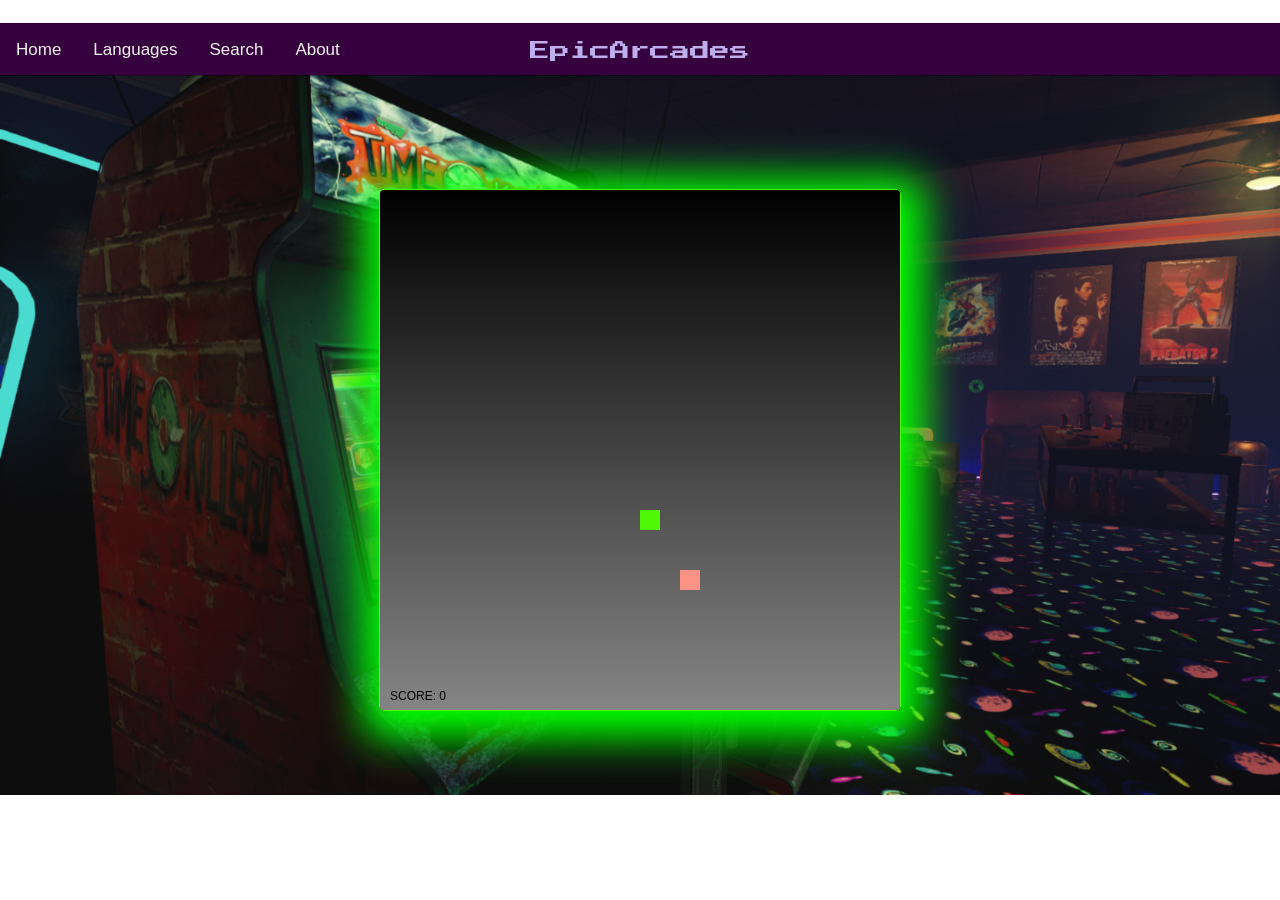
<file: index.html>
<!DOCTYPE html>
<html>
  <head>
    <style>
      canvas {
        z-index: 1000;
        display: block;
        position: absolute;
        border: 1px solid #50F907;
        margin: auto;
        top: 0;
        bottom: 0;
        right: 0;
        left: 0;
        border-radius: 5px;
        box-shadow: 4px 8px 40px 20px lime;
      }

    </style>
    <script
  src="https://code.jquery.com/jquery-3.4.1.js"
  integrity="sha256-WpOohJOqMqqyKL9FccASB9O0KwACQJpFTUBLTYOVvVU="
  crossorigin="anonymous"></script>
    <script src="https://cdnjs.cloudflare.com/ajax/libs/materialize/1.0.0/js/materialize.min.js"></script>
    <script src="./main-page.js" charset="utf-8"></script>


    <link href="https://fonts.googleapis.com/css?family=Press+Start+2P&display=swap" rel="stylesheet">
    <link rel="stylesheet" href="https://cdnjs.cloudflare.com/ajax/libs/materialize/1.0.0/css/materialize.min.css">
    <script src="./css/main.css" charset="utf-8"></script>
    <link rel="stylesheet" href="./css/main.css">
    <title>Epic Arcades</title>
  </head>
  <body>
<iframe width="0" height="0" scrolling="no" frameborder="no" allow="autoplay" src="https://w.soundcloud.com/player/?url=https%3A//api.soundcloud.com/tracks/200577894&color=%23ff5500&auto_play=true&hide_related=false&show_comments=true&show_user=true&show_reposts=false&show_teaser=true&visual=true"></iframe>

<!-- ==========================nav bar============================================ -->
      <div class="topnav">
       <a href="https://mabry1985.github.io/multi-cade">Home</a>
       <a href="#">Languages</a>
       <a href="#">Search</a>
       <a href="#">About</a>
      </div>
      <p id="logo">EpicArcades</p>

<!-- =====================main page=========================================== -->
<!-- =====================================games====================================== -->

<img id="arcade-background" src="./arcade3.png" alt="">

<!-- ===================================snake============================================ -->
<script>
  let COLS = 26, ROWS = 26;
  let EMPTY=0, SNAKE=1, FRUITS=2;
  let LEFT=0, UP=1, RIGHT=2, DOWN=3;
  let KEY_LEFT=37, KEY_UP=38, KEY_RIGHT=39, KEY_DOWN=40;

  let grid = {
    width: null,
    height: null,
    _grid: null,

    init: function(d, c, r) {
      this.width = c;
      this.height = r;

      this._grid = [];
      for (let x=0; x < c; x++) {
        this._grid.push([]);
        for (let y=0; y < r; y++) {
          this._grid[x].push(d);
        }
      }
    },

    set: function(val, x, y) {
      this._grid[x][y] = val;
    },

    get: function(x, y) {
      return this._grid[x][y];
    }
  }

  let snake = {
    direction: null,
    last: null,
    _queue: null,

    init: function(d, x, y) {
      this.direction = d;
      this._queue = [];
      this.insert(x, y);
    },

    insert: function(x, y) {
      this._queue.unshift({x:x, y:y});
      this.last = this._queue[0];
    },

    remove: function() {
      return this._queue.pop();
    }
  }

  function setFood() {
    let empty = [];
    for (let x=0; x < grid.width; x++) {
      for (let y=0; y < grid.height; y++) {
        if (grid.get(x, y) === EMPTY) {
          empty.push({x:x, y:y});
        }
      }
    }
    let randpos = empty[Math.floor(Math.random()*empty.length)];
    grid.set(FRUITS, randpos.x, randpos.y);
  }

  let canvas, ctx, keystate, frames, score;

  function main() {
    canvas = document.createElement("canvas");
    canvas.width = COLS*20;
    canvas.height = ROWS*20;
    ctx = canvas.getContext("2d");
    document.body.appendChild(canvas);

    ctx.font = "12px Helvetica";

    frames = 0;
    keystate = {};
    document.addEventListener("keydown", function(evt) {
      keystate[evt.keyCode] = true;
    });
    document.addEventListener("keyup", function(evt) {
      delete keystate[evt.keyCode];
    });

    init();
    loop();
  }

  function init() {
    score = 0;

    grid.init(EMPTY, COLS, ROWS);

    let sp = {x:Math.floor(COLS/2), y:ROWS-1};
    snake.init(UP, sp.x, sp.y);
    grid.set(SNAKE, sp.x, sp.y);
    setFood();
  }

  function loop() {
    update();
    draw();

    window.requestAnimationFrame(loop, canvas);
  }

  function update() {
    frames++;

    if (keystate[KEY_LEFT] && snake.direction !== RIGHT) snake.direction = LEFT;
    if (keystate[KEY_UP] && snake.direction !== DOWN) snake.direction = UP;
    if (keystate[KEY_RIGHT] && snake.direction !== LEFT) snake.direction = RIGHT;
    if (keystate[KEY_DOWN] && snake.direction !== UP) snake.direction = DOWN;

    if (frames%5 === 0) {
      let nx = snake.last.x;
      let ny = snake.last.y;

      switch (snake.direction) {
        case LEFT:
          nx--;
          break;
        case UP:
          ny--;
          break;
        case RIGHT:
          nx++;
          break;
        case DOWN:
          ny++;
          break;
      }

      if (0 > nx || nx > grid.width-1 || 0 > ny || ny > grid.height-1 || grid.get(nx, ny) === SNAKE) {
        return init();
      }

      if (grid.get(nx, ny) === FRUITS) {
        var tail = {x:nx, y:ny};
        score++;
        setFood();
      } else {
        var tail = snake.remove();
        grid.set(EMPTY, tail.x, tail.y);
        tail.x = nx;
        tail.y = ny;
      }

      grid.set(SNAKE, tail.x, tail.y);

      snake.insert(tail.x, tail.y);
    }
  }

  function draw() {
    let tw = canvas.width/grid.width;
    let th = canvas.height/grid.height;

    for (let x=0; x < grid.width; x++) {
      for (let y=0; y < grid.height; y++) {
        switch (grid.get(x, y)) {
          case EMPTY:
          var my_gradient = ctx.createLinearGradient(0, 0, 0, 999);
            my_gradient.addColorStop(0, "black");
            my_gradient.addColorStop(1, "white");
            ctx.fillStyle = my_gradient;
            break;
          case SNAKE:
            ctx.fillStyle = "#50F907";
            break;
          case FRUITS:
            ctx.fillStyle = "#FA9285";
            break;
        }
        ctx.fillRect(x*tw, y*th, tw, th);
      }
    }
    ctx.fillStyle = "#000";
    ctx.fillText("SCORE: " + score, 10, canvas.height-10);
  }

  main();
</script>
  </body>
</html>
</file>
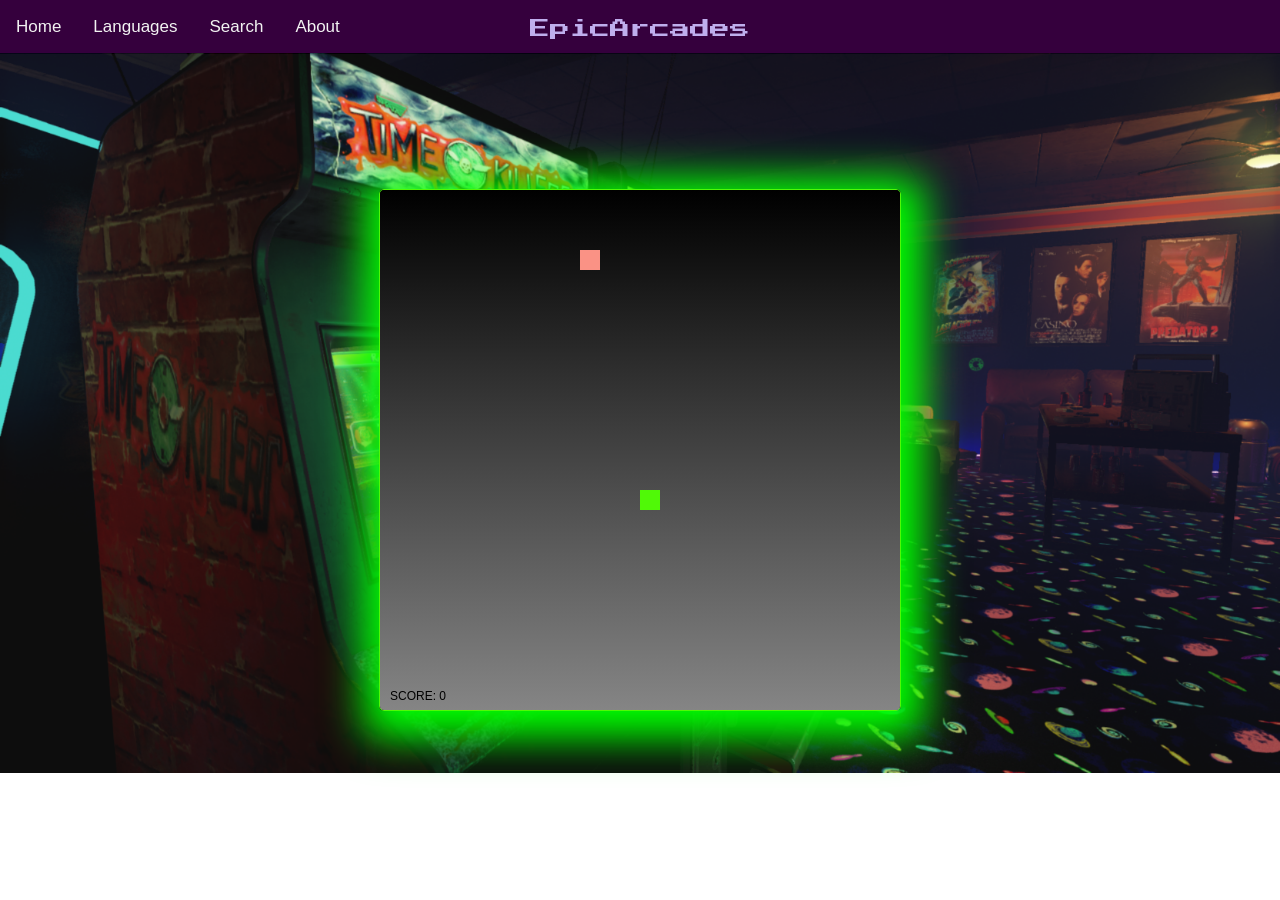
<file: main-page.html>
<!DOCTYPE html>
<html>
  <head>
    <style>
      canvas {
        z-index: 1000;
        display: block;
        position: absolute;
        border: 1px solid #50F907;
        margin: auto;
        top: 0;
        bottom: 0;
        right: 0;
        left: 0;
        border-radius: 5px;
        box-shadow: 4px 8px 40px 20px lime;
      }

    </style>
    <script
  src="https://code.jquery.com/jquery-3.4.1.js"
  integrity="sha256-WpOohJOqMqqyKL9FccASB9O0KwACQJpFTUBLTYOVvVU="
  crossorigin="anonymous"></script>
    <script src="https://cdnjs.cloudflare.com/ajax/libs/materialize/1.0.0/js/materialize.min.js"></script>
    <script src="./main-page.js" charset="utf-8"></script>


    <link href="https://fonts.googleapis.com/css?family=Press+Start+2P&display=swap" rel="stylesheet">
    <link rel="stylesheet" href="https://cdnjs.cloudflare.com/ajax/libs/materialize/1.0.0/css/materialize.min.css">
    <script src="./css/main.css" charset="utf-8"></script>
    <link rel="stylesheet" href="./css/main.css">
    <title>Epic Arcades</title>
  </head>
  <body>


<!-- ==========================nav bar============================================ -->
      <div class="topnav">
       <a class="active" href="#">Home</a>
       <a href="#">Languages</a>
       <a href="#">Search</a>
       <a href="#">About</a>
      </div>
      <p id="logo">EpicArcades</p>

<!-- =====================main page=========================================== -->
<!-- =====================================games====================================== -->

<img id="arcade-background" src="./arcade3.png" alt="">

<!-- ===================================snake============================================ -->
<script>
  let COLS = 26, ROWS = 26;
  let EMPTY=0, SNAKE=1, FRUITS=2;
  let LEFT=0, UP=1, RIGHT=2, DOWN=3;
  let KEY_LEFT=37, KEY_UP=38, KEY_RIGHT=39, KEY_DOWN=40;

  let grid = {
    width: null,
    height: null,
    _grid: null,

    init: function(d, c, r) {
      this.width = c;
      this.height = r;

      this._grid = [];
      for (let x=0; x < c; x++) {
        this._grid.push([]);
        for (let y=0; y < r; y++) {
          this._grid[x].push(d);
        }
      }
    },

    set: function(val, x, y) {
      this._grid[x][y] = val;
    },

    get: function(x, y) {
      return this._grid[x][y];
    }
  }

  let snake = {
    direction: null,
    last: null,
    _queue: null,

    init: function(d, x, y) {
      this.direction = d;
      this._queue = [];
      this.insert(x, y);
    },

    insert: function(x, y) {
      this._queue.unshift({x:x, y:y});
      this.last = this._queue[0];
    },

    remove: function() {
      return this._queue.pop();
    }
  }

  function setFood() {
    let empty = [];
    for (let x=0; x < grid.width; x++) {
      for (let y=0; y < grid.height; y++) {
        if (grid.get(x, y) === EMPTY) {
          empty.push({x:x, y:y});
        }
      }
    }
    let randpos = empty[Math.floor(Math.random()*empty.length)];
    grid.set(FRUITS, randpos.x, randpos.y);
  }

  let canvas, ctx, keystate, frames, score;

  function main() {
    canvas = document.createElement("canvas");
    canvas.width = COLS*20;
    canvas.height = ROWS*20;
    ctx = canvas.getContext("2d");
    document.body.appendChild(canvas);

    ctx.font = "12px Helvetica";

    frames = 0;
    keystate = {};
    document.addEventListener("keydown", function(evt) {
      keystate[evt.keyCode] = true;
    });
    document.addEventListener("keyup", function(evt) {
      delete keystate[evt.keyCode];
    });

    init();
    loop();
  }

  function init() {
    score = 0;

    grid.init(EMPTY, COLS, ROWS);

    let sp = {x:Math.floor(COLS/2), y:ROWS-1};
    snake.init(UP, sp.x, sp.y);
    grid.set(SNAKE, sp.x, sp.y);
    setFood();
  }

  function loop() {
    update();
    draw();

    window.requestAnimationFrame(loop, canvas);
  }

  function update() {
    frames++;

    if (keystate[KEY_LEFT] && snake.direction !== RIGHT) snake.direction = LEFT;
    if (keystate[KEY_UP] && snake.direction !== DOWN) snake.direction = UP;
    if (keystate[KEY_RIGHT] && snake.direction !== LEFT) snake.direction = RIGHT;
    if (keystate[KEY_DOWN] && snake.direction !== UP) snake.direction = DOWN;

    if (frames%5 === 0) {
      let nx = snake.last.x;
      let ny = snake.last.y;

      switch (snake.direction) {
        case LEFT:
          nx--;
          break;
        case UP:
          ny--;
          break;
        case RIGHT:
          nx++;
          break;
        case DOWN:
          ny++;
          break;
      }

      if (0 > nx || nx > grid.width-1 || 0 > ny || ny > grid.height-1 || grid.get(nx, ny) === SNAKE) {
        return init();
      }

      if (grid.get(nx, ny) === FRUITS) {
        var tail = {x:nx, y:ny};
        score++;
        setFood();
      } else {
        var tail = snake.remove();
        grid.set(EMPTY, tail.x, tail.y);
        tail.x = nx;
        tail.y = ny;
      }

      grid.set(SNAKE, tail.x, tail.y);

      snake.insert(tail.x, tail.y);
    }
  }

  function draw() {
    let tw = canvas.width/grid.width;
    let th = canvas.height/grid.height;

    for (let x=0; x < grid.width; x++) {
      for (let y=0; y < grid.height; y++) {
        switch (grid.get(x, y)) {
          case EMPTY:
          var my_gradient = ctx.createLinearGradient(0, 0, 0, 999);
            my_gradient.addColorStop(0, "black");
            my_gradient.addColorStop(1, "white");
            ctx.fillStyle = my_gradient;
            break;
          case SNAKE:
            ctx.fillStyle = "#50F907";
            break;
          case FRUITS:
            ctx.fillStyle = "#FA9285";
            break;
        }
        ctx.fillRect(x*tw, y*th, tw, th);
      }
    }
    ctx.fillStyle = "#000";
    ctx.fillText("SCORE: " + score, 10, canvas.height-10);
  }

  main();
</script>
  </body>
</html>
</file>
<file: css/main.css>
body {
  background-color: "white";
}

.topnav {
}
#main-page {
}

#contain {
}

#logo {
  position: relative;
  bottom: 60px;
  color: #bfaeed;
  text-align: center;
  font-family: 'Press Start 2P', cursive;
  font-size: 20px;
}

.section {
  text-align: center;
  font-family: 'Press Start 2P', cursive;
  font-size: 18px;
  color: #bfaeed;
  background-color: #35003d;
  overflow: hidden;
}
.card {
  max-width: 500px;
}

#still {
 height: 548px;
}

#gif1, #gif2{
  display: none;
}

.card:hover {
  transform: scale(1.02)
}

.topnav {
  background-color: #35003d;
  overflow: hidden;
  z-index: 1000;
}

.topnav a {
  float: left;
  color: #f2f2f2;
  text-align: center;
  padding: 14px 16px;
  text-decoration: none;
  font-size: 17px;
}

.topnav a:hover {
  background-color: #bfaeed;
  color: #c236c4;
}

.banner-text {
  position: relative;
  bottom: 489px;
}
.banner {
  text-align: center;
  font-family: 'Press Start 2P', cursive;
  background-position: center 300px;
  color: white;
  text-shadow: 2px 2px 10px red;
  height: 200px;
}

#banner-art {
  position: relative;
  bottom: 88px;
  width: 102%;
  max-height: 752px;
  margin-left: -41px;
  margin-right: -22px;
}

#banner-ready {
    color: white;
    animation:blinkingText 2s infinite;
    font-size: 15px;
}

.featured {
  position: relative;
  top: 460px;
}
@keyframes blinkingText {
  0%{color: white;}
  49%{color: transparent;}
  50%{color: white;}
  99%{color: transparent;}
  100%{color: white;}
}

#splash-button, .key {
  border: 1px solid currentColor;
  border-radius: 5px;
  display: inline-block;
  padding: .8em;
}
#splash-h1 {
  color: #ffffff;
  font-family: 'Press Start 2P', sans-serif;
  -webkit-font-smoothing: antialiased;
  -moz-osx-font-smoothing: grayscale;
  font-size: 3rem;
  margin-bottom: .5em;
  text-align: center;
  text-shadow: 2px 2px 3px black;
}
#splash-ul {
  margin-bottom: 2rem;
  font-family: 'Press Start 2P', sans-serif;
  -webkit-font-smoothing: antialiased;
  -moz-osx-font-smoothing: grayscale;
  font-size: 3rem;
}
#splash-li {
  color: #FEE04A;
  font-size: .8rem;
  margin-bottom: 1em;
  text-transform: uppercase;
  text-shadow: 1px 1px 1px black;
  letter-spacing: 1px;
}
#splash-button {
  appearance: none;
  background-color: #ffffff;
  color: blue;
  cursor: pointer;
  font-family: inherit;
  font-size: 13px;
  outline: none;
  padding: .7em .85em .6em 1em;
  text-transform: uppercase;
  transition: color .2s linear, background-color .2s linear;
  animation: blinker .8s linear infinite;
  font-family: 'Press Start 2P', sans-serif;
  line-height: 22px;
}
@keyframes blinker {
  90% {
    opacity:0;
  }
}
#splash-button:focus, #splash-button:hover {
  background-color: black;
  color: #ff9d00;
  transition-duration: .07s;
}
#splashform {
  align-items: center;
  background-image: url('../images/landing4.gif');
  background-repeat: no-repeat;
  background-position: center;
  background-size: cover;
  bottom: 0;
  display: flex;
  justify-content: center;
  left: 0;
  opacity: 1;
  position: fixed;
  right: 0;
  text-align: center;
  top: 0;
  transform: translateX(0);
}
#splash-content {
  max-width: 50.25rem;
  padding: 18px;
}
.key {
  border-color: white;
  color: white;
}
.key--arrow {
  font-size: 1.8rem;
  padding: 0.35em 0.1em 0.6em;
  position: relative;
  line-height: 0.3;
  top: .05em;
}

#arcade-background {
  z-index: 1;
  opacity: 0.95;
  position: relative;
  bottom: 71px;
  width: 100%;
}


/* canvas {
  display: block;
  position: relative;
  left: 285px;
  top: 235px;
  border: 1px solid #000;
  margin: auto;
  top: 0;
  bottom: 0;
  right: 0;
  left: 0;
} */

#asteroids {
  z-index: 1000;
  position: relative;
  left: 285px;
  top: 235px;
  display:none;
  border-radius: 5px;
  box-shadow: 4px 8px 40px 20px pink;
}
</file>
